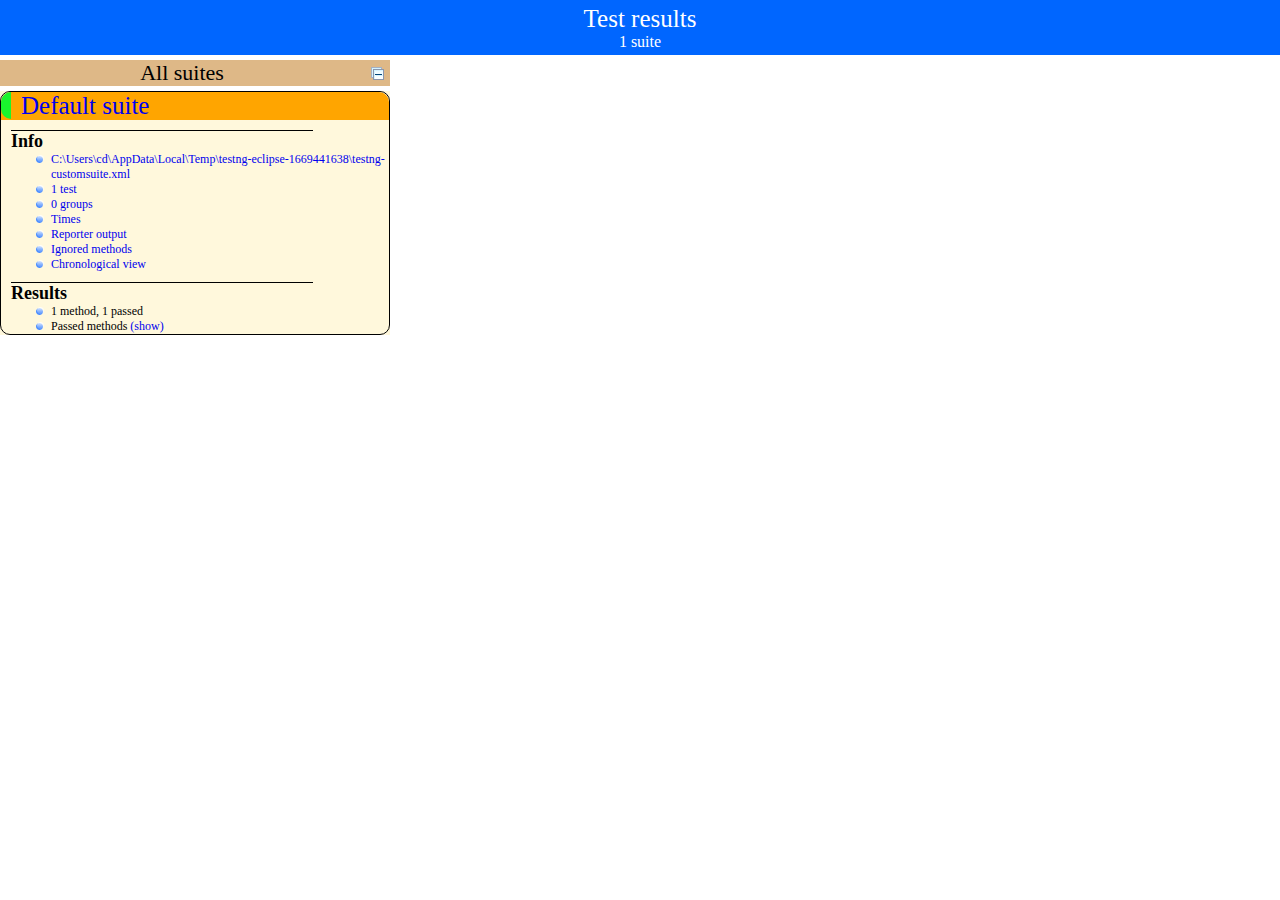
<file: test-output/index.html>
<!DOCTYPE html>

<html>
  <head>
  <meta charset='utf-8'>
  <title>TestNG reports</title>

    <link type="text/css" href="testng-reports.css" rel="stylesheet" />  
    <script type="text/javascript" src="jquery-1.7.1.min.js"></script>
    <script type="text/javascript" src="testng-reports.js"></script>
    <script type="text/javascript" src="https://www.google.com/jsapi"></script>
    <script type='text/javascript'>
      google.load('visualization', '1', {packages:['table']});
      google.setOnLoadCallback(drawTable);
      var suiteTableInitFunctions = new Array();
      var suiteTableData = new Array();
    </script>
    <!--
      <script type="text/javascript" src="jquery-ui/js/jquery-ui-1.8.16.custom.min.js"></script>
     -->
  </head>

  <body>
    <div class="top-banner-root">
      <span class="top-banner-title-font">Test results</span>
      <br/>
      <span class="top-banner-font-1">1 suite</span>
    </div> <!-- top-banner-root -->
    <div class="navigator-root">
      <div class="navigator-suite-header">
        <span>All suites</span>
        <a href="#" class="collapse-all-link" title="Collapse/expand all the suites">
          <img class="collapse-all-icon" src="collapseall.gif">
          </img> <!-- collapse-all-icon -->
        </a> <!-- collapse-all-link -->
      </div> <!-- navigator-suite-header -->
      <div class="suite">
        <div class="rounded-window">
          <div class="suite-header light-rounded-window-top">
            <a href="#" class="navigator-link" panel-name="suite-Default_suite">
              <span class="suite-name border-passed">Default suite</span>
            </a> <!-- navigator-link -->
          </div> <!-- suite-header light-rounded-window-top -->
          <div class="navigator-suite-content">
            <div class="suite-section-title">
              <span>Info</span>
            </div> <!-- suite-section-title -->
            <div class="suite-section-content">
              <ul>
                <li>
                  <a href="#" class="navigator-link " panel-name="test-xml-Default_suite">
                    <span>C:\Users\cd\AppData\Local\Temp\testng-eclipse-1669441638\testng-customsuite.xml</span>
                  </a> <!-- navigator-link  -->
                </li>
                <li>
                  <a href="#" class="navigator-link " panel-name="testlist-Default_suite">
                    <span class="test-stats">1 test</span>
                  </a> <!-- navigator-link  -->
                </li>
                <li>
                  <a href="#" class="navigator-link " panel-name="group-Default_suite">
                    <span>0 groups</span>
                  </a> <!-- navigator-link  -->
                </li>
                <li>
                  <a href="#" class="navigator-link " panel-name="times-Default_suite">
                    <span>Times</span>
                  </a> <!-- navigator-link  -->
                </li>
                <li>
                  <a href="#" class="navigator-link " panel-name="reporter-Default_suite">
                    <span>Reporter output</span>
                  </a> <!-- navigator-link  -->
                </li>
                <li>
                  <a href="#" class="navigator-link " panel-name="ignored-methods-Default_suite">
                    <span>Ignored methods</span>
                  </a> <!-- navigator-link  -->
                </li>
                <li>
                  <a href="#" class="navigator-link " panel-name="chronological-Default_suite">
                    <span>Chronological view</span>
                  </a> <!-- navigator-link  -->
                </li>
              </ul>
            </div> <!-- suite-section-content -->
            <div class="result-section">
              <div class="suite-section-title">
                <span>Results</span>
              </div> <!-- suite-section-title -->
              <div class="suite-section-content">
                <ul>
                  <li>
                    <span class="method-stats">1 method,   1 passed</span>
                  </li>
                  <li>
                    <span class="method-list-title passed">Passed methods</span>
                    <span class="show-or-hide-methods passed">
                      <a href="#" panel-name="suite-Default_suite" class="hide-methods passed suite-Default_suite"> (hide)</a> <!-- hide-methods passed suite-Default_suite -->
                      <a href="#" panel-name="suite-Default_suite" class="show-methods passed suite-Default_suite"> (show)</a> <!-- show-methods passed suite-Default_suite -->
                    </span>
                    <div class="method-list-content passed suite-Default_suite">
                      <span>
                        <img width="3%" src="passed.png"/>
                        <a href="#" class="method navigator-link" panel-name="suite-Default_suite" title="com.cd.test.service.TestUserService" hash-for-method="testFindUserById">testFindUserById</a> <!-- method navigator-link -->
                      </span>
                      <br/>
                    </div> <!-- method-list-content passed suite-Default_suite -->
                  </li>
                </ul>
              </div> <!-- suite-section-content -->
            </div> <!-- result-section -->
          </div> <!-- navigator-suite-content -->
        </div> <!-- rounded-window -->
      </div> <!-- suite -->
    </div> <!-- navigator-root -->
    <div class="wrapper">
      <div class="main-panel-root">
        <div panel-name="suite-Default_suite" class="panel Default_suite">
          <div class="suite-Default_suite-class-passed">
            <div class="main-panel-header rounded-window-top">
              <img src="passed.png"/>
              <span class="class-name">com.cd.test.service.TestUserService</span>
            </div> <!-- main-panel-header rounded-window-top -->
            <div class="main-panel-content rounded-window-bottom">
              <div class="method">
                <div class="method-content">
                  <a name="testFindUserById">
                  </a> <!-- testFindUserById -->
                  <span class="method-name">testFindUserById</span>
                </div> <!-- method-content -->
              </div> <!-- method -->
            </div> <!-- main-panel-content rounded-window-bottom -->
          </div> <!-- suite-Default_suite-class-passed -->
        </div> <!-- panel Default_suite -->
        <div panel-name="test-xml-Default_suite" class="panel">
          <div class="main-panel-header rounded-window-top">
            <span class="header-content">C:\Users\cd\AppData\Local\Temp\testng-eclipse-1669441638\testng-customsuite.xml</span>
          </div> <!-- main-panel-header rounded-window-top -->
          <div class="main-panel-content rounded-window-bottom">
            <pre>
&lt;?xml version=&quot;1.0&quot; encoding=&quot;UTF-8&quot;?&gt;
&lt;!DOCTYPE suite SYSTEM &quot;http://testng.org/testng-1.0.dtd&quot;&gt;
&lt;suite guice-stage=&quot;DEVELOPMENT&quot; name=&quot;Default suite&quot;&gt;
  &lt;test verbose=&quot;2&quot; name=&quot;Default test&quot;&gt;
    &lt;classes&gt;
      &lt;class name=&quot;com.cd.test.service.TestUserService&quot;/&gt;
    &lt;/classes&gt;
  &lt;/test&gt; &lt;!-- Default test --&gt;
&lt;/suite&gt; &lt;!-- Default suite --&gt;
            </pre>
          </div> <!-- main-panel-content rounded-window-bottom -->
        </div> <!-- panel -->
        <div panel-name="testlist-Default_suite" class="panel">
          <div class="main-panel-header rounded-window-top">
            <span class="header-content">Tests for Default suite</span>
          </div> <!-- main-panel-header rounded-window-top -->
          <div class="main-panel-content rounded-window-bottom">
            <ul>
              <li>
                <span class="test-name">Default test (1 class)</span>
              </li>
            </ul>
          </div> <!-- main-panel-content rounded-window-bottom -->
        </div> <!-- panel -->
        <div panel-name="group-Default_suite" class="panel">
          <div class="main-panel-header rounded-window-top">
            <span class="header-content">Groups for Default suite</span>
          </div> <!-- main-panel-header rounded-window-top -->
          <div class="main-panel-content rounded-window-bottom">
          </div> <!-- main-panel-content rounded-window-bottom -->
        </div> <!-- panel -->
        <div panel-name="times-Default_suite" class="panel">
          <div class="main-panel-header rounded-window-top">
            <span class="header-content">Times for Default suite</span>
          </div> <!-- main-panel-header rounded-window-top -->
          <div class="main-panel-content rounded-window-bottom">
            <div class="times-div">
              <script type="text/javascript">
suiteTableInitFunctions.push('tableData_Default_suite');
function tableData_Default_suite() {
var data = new google.visualization.DataTable();
data.addColumn('number', 'Number');
data.addColumn('string', 'Method');
data.addColumn('string', 'Class');
data.addColumn('number', 'Time (ms)');
data.addRows(1);
data.setCell(0, 0, 0)
data.setCell(0, 1, 'testFindUserById')
data.setCell(0, 2, 'com.cd.test.service.TestUserService')
data.setCell(0, 3, 115);
window.suiteTableData['Default_suite']= { tableData: data, tableDiv: 'times-div-Default_suite'}
return data;
}
              </script>
              <span class="suite-total-time">Total running time: 115 ms</span>
              <div id="times-div-Default_suite">
              </div> <!-- times-div-Default_suite -->
            </div> <!-- times-div -->
          </div> <!-- main-panel-content rounded-window-bottom -->
        </div> <!-- panel -->
        <div panel-name="reporter-Default_suite" class="panel">
          <div class="main-panel-header rounded-window-top">
            <span class="header-content">Reporter output for Default suite</span>
          </div> <!-- main-panel-header rounded-window-top -->
          <div class="main-panel-content rounded-window-bottom">
          </div> <!-- main-panel-content rounded-window-bottom -->
        </div> <!-- panel -->
        <div panel-name="ignored-methods-Default_suite" class="panel">
          <div class="main-panel-header rounded-window-top">
            <span class="header-content">0 ignored methods</span>
          </div> <!-- main-panel-header rounded-window-top -->
          <div class="main-panel-content rounded-window-bottom">
          </div> <!-- main-panel-content rounded-window-bottom -->
        </div> <!-- panel -->
        <div panel-name="chronological-Default_suite" class="panel">
          <div class="main-panel-header rounded-window-top">
            <span class="header-content">Methods in chronological order</span>
          </div> <!-- main-panel-header rounded-window-top -->
          <div class="main-panel-content rounded-window-bottom">
            <div class="chronological-class">
              <div class="chronological-class-name">com.cd.test.service.TestUserService</div> <!-- chronological-class-name -->
              <div class="configuration-class before">
                <span class="method-name">setUp</span>
                <span class="method-start">0 ms</span>
              </div> <!-- configuration-class before -->
              <div class="test-method">
                <span class="method-name">testFindUserById</span>
                <span class="method-start">2999 ms</span>
              </div> <!-- test-method -->
              <div class="configuration-class after">
                <span class="method-name">tearDown</span>
                <span class="method-start">3116 ms</span>
              </div> <!-- configuration-class after -->
          </div> <!-- main-panel-content rounded-window-bottom -->
        </div> <!-- panel -->
      </div> <!-- main-panel-root -->
    </div> <!-- wrapper -->
  </body>
</html>
</file>
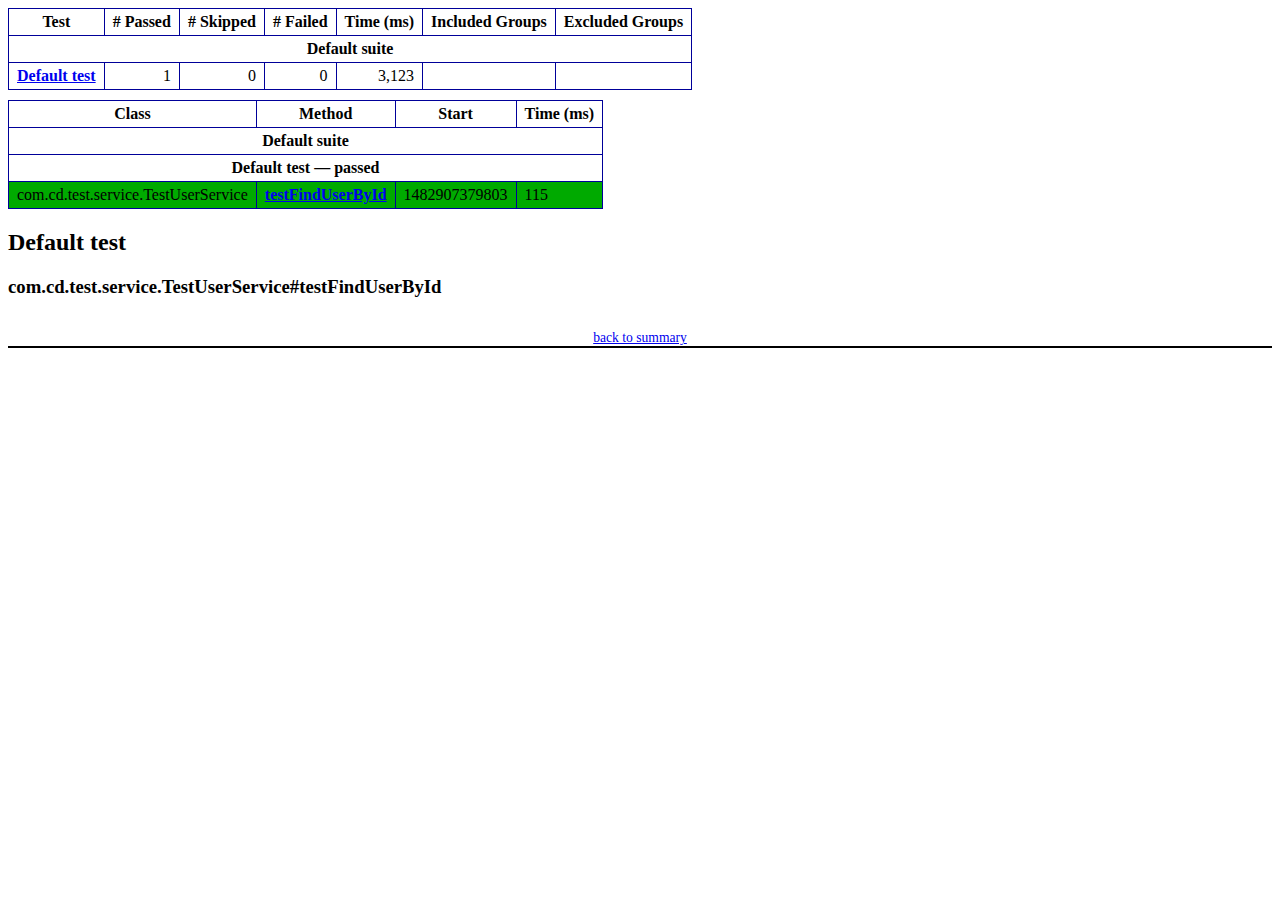
<file: test-output/emailable-report.html>
<!DOCTYPE html PUBLIC "-//W3C//DTD XHTML 1.1//EN" "http://www.w3.org/TR/xhtml11/DTD/xhtml11.dtd">
<html xmlns="http://www.w3.org/1999/xhtml"><head><title>TestNG Report</title><style type="text/css">table {margin-bottom:10px;border-collapse:collapse;empty-cells:show}th,td {border:1px solid #009;padding:.25em .5em}th {vertical-align:bottom}td {vertical-align:top}table a {font-weight:bold}.stripe td {background-color: #E6EBF9}.num {text-align:right}.passedodd td {background-color: #3F3}.passedeven td {background-color: #0A0}.skippedodd td {background-color: #DDD}.skippedeven td {background-color: #CCC}.failedodd td,.attn {background-color: #F33}.failedeven td,.stripe .attn {background-color: #D00}.stacktrace {white-space:pre;font-family:monospace}.totop {font-size:85%;text-align:center;border-bottom:2px solid #000}</style></head><body><table><tr><th>Test</th><th># Passed</th><th># Skipped</th><th># Failed</th><th>Time (ms)</th><th>Included Groups</th><th>Excluded Groups</th></tr><tr><th colspan="7">Default suite</th></tr><tr><td><a href="#t0">Default test</a></td><td class="num">1</td><td class="num">0</td><td class="num">0</td><td class="num">3,123</td><td></td><td></td></tr></table><table><thead><tr><th>Class</th><th>Method</th><th>Start</th><th>Time (ms)</th></tr></thead><tbody><tr><th colspan="4">Default suite</th></tr></tbody><tbody id="t0"><tr><th colspan="4">Default test &#8212; passed</th></tr><tr class="passedeven"><td rowspan="1">com.cd.test.service.TestUserService</td><td><a href="#m0">testFindUserById</a></td><td rowspan="1">1482907379803</td><td rowspan="1">115</td></tr></tbody></table><h2>Default test</h2><h3 id="m0">com.cd.test.service.TestUserService#testFindUserById</h3><table class="result"></table><p class="totop"><a href="#summary">back to summary</a></p></body></html>
</file>
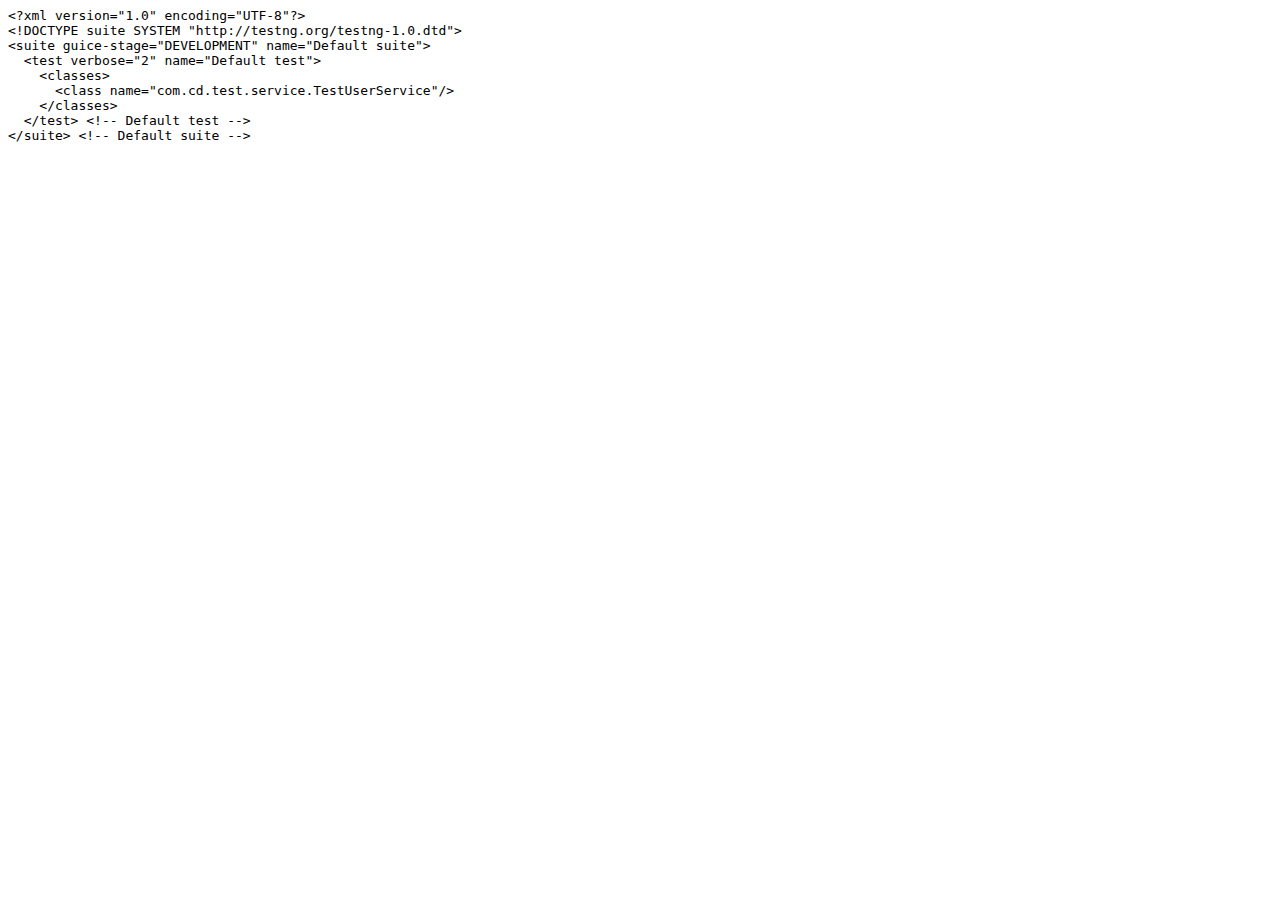
<file: test-output/old/Default suite/testng.xml.html>
<html><head><title>testng.xml for Default suite</title></head><body><tt>&lt;?xml&nbsp;version="1.0"&nbsp;encoding="UTF-8"?&gt;<br/>&lt;!DOCTYPE&nbsp;suite&nbsp;SYSTEM&nbsp;"http://testng.org/testng-1.0.dtd"&gt;<br/>&lt;suite&nbsp;guice-stage="DEVELOPMENT"&nbsp;name="Default&nbsp;suite"&gt;<br/>&nbsp;&nbsp;&lt;test&nbsp;verbose="2"&nbsp;name="Default&nbsp;test"&gt;<br/>&nbsp;&nbsp;&nbsp;&nbsp;&lt;classes&gt;<br/>&nbsp;&nbsp;&nbsp;&nbsp;&nbsp;&nbsp;&lt;class&nbsp;name="com.cd.test.service.TestUserService"/&gt;<br/>&nbsp;&nbsp;&nbsp;&nbsp;&lt;/classes&gt;<br/>&nbsp;&nbsp;&lt;/test&gt;&nbsp;&lt;!--&nbsp;Default&nbsp;test&nbsp;--&gt;<br/>&lt;/suite&gt;&nbsp;&lt;!--&nbsp;Default&nbsp;suite&nbsp;--&gt;<br/></tt></body></html>
</file>
<file: test-output/testng-reports.css>
body {
    margin: 0px 0px 5px 5px;
}

ul {
    margin: 0px;
}

li {
    list-style-type: none;
}

a {
    text-decoration: none;
}

a:hover {
    text-decoration: underline;
}

.navigator-selected {
    background: #ffa500;
}

.wrapper {
    position: absolute;
    top: 60px;
    bottom: 0;
    left: 400px;
    right: 0;
    overflow: auto;
}

.navigator-root {
    position: absolute;
    top: 60px;
    bottom: 0;
    left: 0;
    width: 400px;
    overflow-y: auto;
}

.suite {
    margin: 0px 10px 10px 0px;
    background-color: #fff8dc;
}

.suite-name {
    padding-left: 10px;
    font-size: 25px;
    font-family: Times;
}

.main-panel-header {
    padding: 5px;
    background-color: #9FB4D9; //afeeee;
    font-family: monospace;
    font-size: 18px;
}

.main-panel-content {
    padding: 5px;
    margin-bottom: 10px;
    background-color: #DEE8FC; //d0ffff;
}

.rounded-window {
    border-radius: 10px;
    border-style: solid;
    border-width: 1px;
}

.rounded-window-top {
    border-top-right-radius: 10px 10px;
    border-top-left-radius: 10px 10px;
    border-style: solid;
    border-width: 1px;
    overflow: auto;
}

.light-rounded-window-top {
    border-top-right-radius: 10px 10px;
    border-top-left-radius: 10px 10px;
}

.rounded-window-bottom {
    border-style: solid;
    border-width: 0px 1px 1px 1px;
    border-bottom-right-radius: 10px 10px;
    border-bottom-left-radius: 10px 10px;
    overflow: auto;
}

.method-name {
    font-size: 12px;
    font-family: monospace;
}

.method-content {
    border-style: solid;
    border-width: 0px 0px 1px 0px;
    margin-bottom: 10;
    padding-bottom: 5px;
    width: 80%;
}

.parameters {
    font-size: 14px;
    font-family: monospace;
}

.stack-trace {
    white-space: pre;
    font-family: monospace;
    font-size: 12px;
    font-weight: bold;
    margin-top: 0px;
    margin-left: 20px;
}

.testng-xml {
    font-family: monospace;
}

.method-list-content {
    margin-left: 10px;
}

.navigator-suite-content {
    margin-left: 10px;
    font: 12px 'Lucida Grande';
}

.suite-section-title {
    margin-top: 10px;
    width: 80%;
    border-style: solid;
    border-width: 1px 0px 0px 0px;
    font-family: Times;
    font-size: 18px;
    font-weight: bold;
}

.suite-section-content {
    list-style-image: url(bullet_point.png);
}

.top-banner-root {
    position: absolute;
    top: 0;
    height: 45px;
    left: 0;
    right: 0;
    padding: 5px;
    margin: 0px 0px 5px 0px;
    background-color: #0066ff;
    font-family: Times;
    color: #fff;
    text-align: center;
}

.top-banner-title-font {
    font-size: 25px;
}

.test-name {
    font-family: 'Lucida Grande';
    font-size: 16px;
}

.suite-icon {
    padding: 5px;
    float: right;
    height: 20;
}

.test-group {
    font: 20px 'Lucida Grande';
    margin: 5px 5px 10px 5px;
    border-width: 0px 0px 1px 0px;
    border-style: solid;
    padding: 5px;
}

.test-group-name {
    font-weight: bold;
}

.method-in-group {
    font-size: 16px;
    margin-left: 80px;
}

table.google-visualization-table-table {
    width: 100%;
}

.reporter-method-name {
    font-size: 14px;
    font-family: monospace;
}

.reporter-method-output-div {
    padding: 5px;
    margin: 0px 0px 5px 20px;
    font-size: 12px;
    font-family: monospace;
    border-width: 0px 0px 0px 1px;
    border-style: solid;
}

.ignored-class-div {
    font-size: 14px;
    font-family: monospace;
}

.ignored-methods-div {
    padding: 5px;
    margin: 0px 0px 5px 20px;
    font-size: 12px;
    font-family: monospace;
    border-width: 0px 0px 0px 1px;
    border-style: solid;
}

.border-failed {
    border-top-left-radius: 10px 10px;
    border-bottom-left-radius: 10px 10px;
    border-style: solid;
    border-width: 0px 0px 0px 10px;
    border-color: #f00;
}

.border-skipped {
    border-top-left-radius: 10px 10px;
    border-bottom-left-radius: 10px 10px;
    border-style: solid;
    border-width: 0px 0px 0px 10px;
    border-color: #edc600;
}

.border-passed {
    border-top-left-radius: 10px 10px;
    border-bottom-left-radius: 10px 10px;
    border-style: solid;
    border-width: 0px 0px 0px 10px;
    border-color: #19f52d;
}

.times-div {
    text-align: center;
    padding: 5px;
}

.suite-total-time {
    font: 16px 'Lucida Grande';
}

.configuration-suite {
    margin-left: 20px;
}

.configuration-test {
    margin-left: 40px;
}

.configuration-class {
    margin-left: 60px;
}

.configuration-method {
    margin-left: 80px;
}

.test-method {
    margin-left: 100px;
}

.chronological-class {
    background-color: #0ccff;
    border-style: solid;
    border-width: 0px 0px 1px 1px;
}

.method-start {
    float: right;
}

.chronological-class-name {
    padding: 0px 0px 0px 5px;
    color: #008;
}

.after, .before, .test-method {
    font-family: monospace;
    font-size: 14px;
}

.navigator-suite-header {
    font-size: 22px;
    margin: 0px 10px 5px 0px;
    background-color: #deb887;
    text-align: center;
}

.collapse-all-icon {
    padding: 5px;
    float: right;
}
</file>
